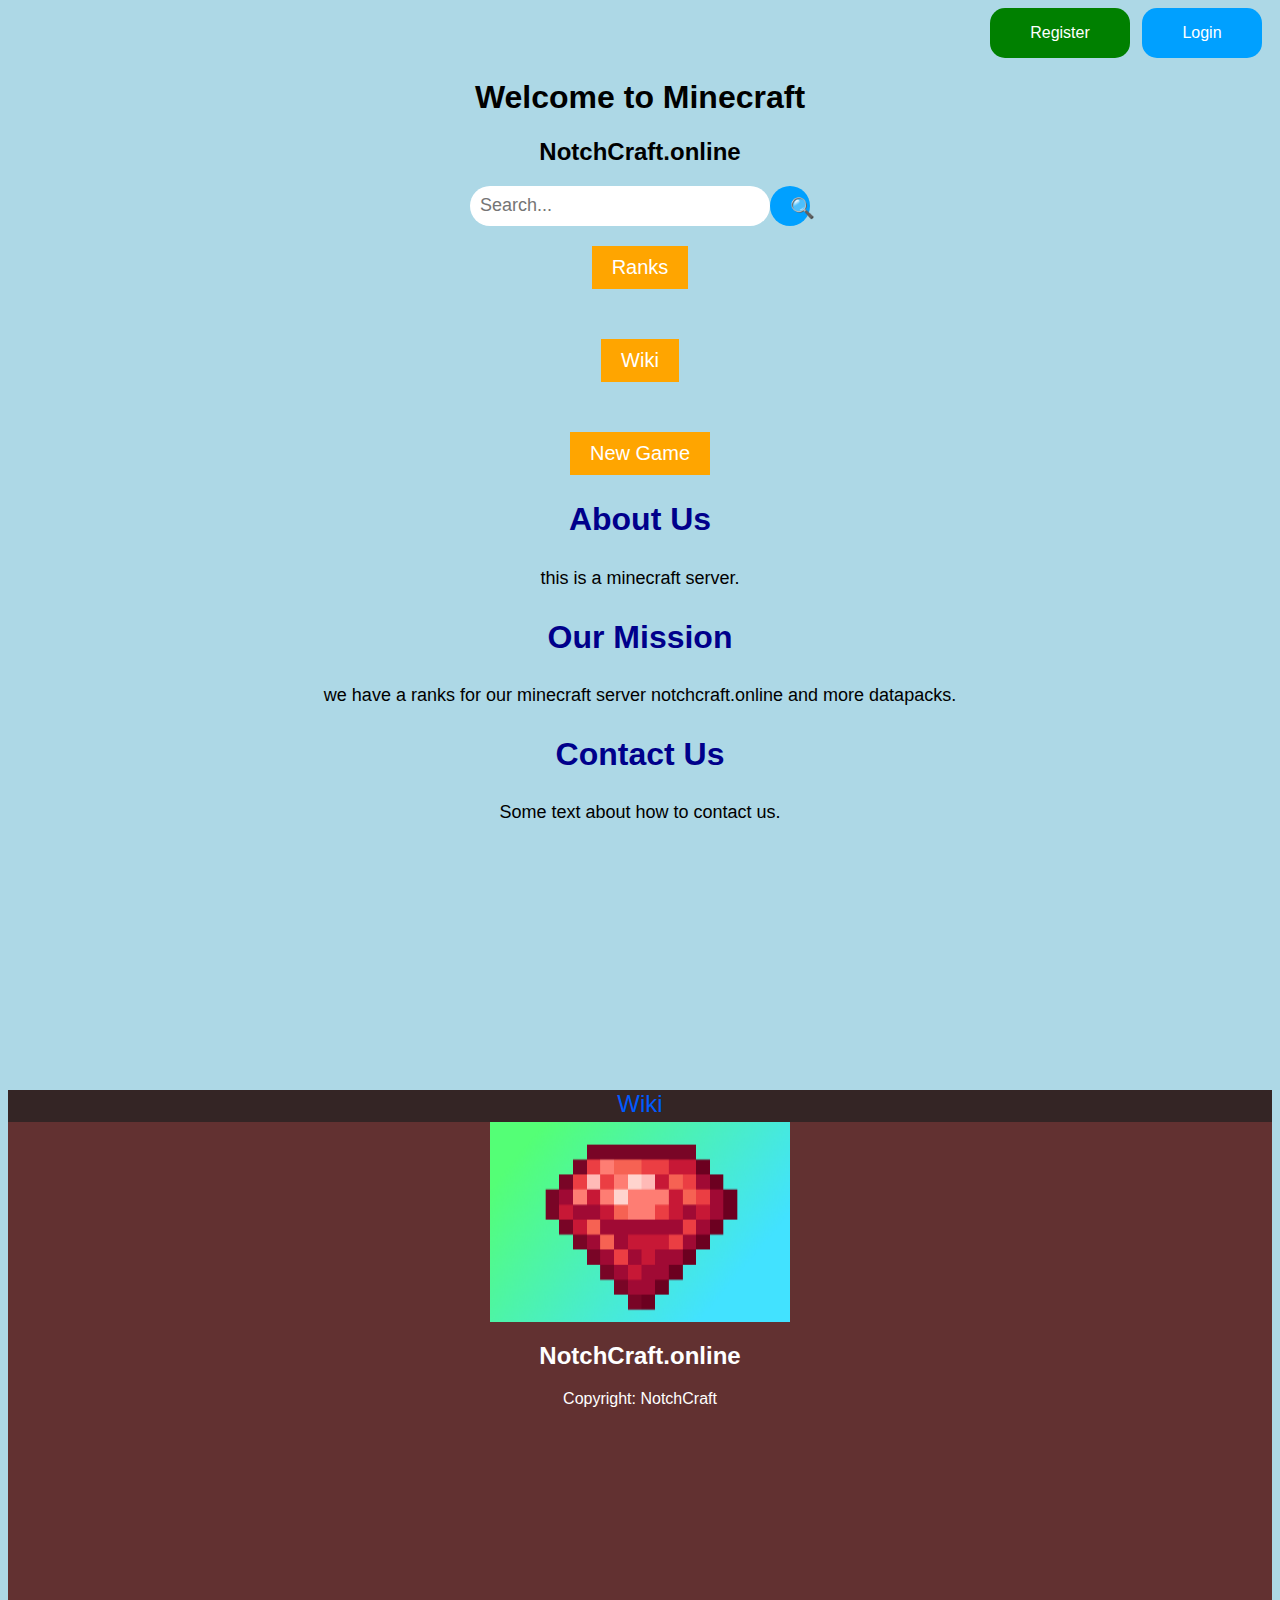
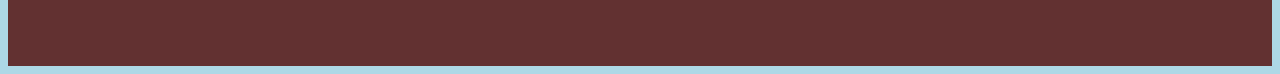
<file: index.html>
<html>
<head>
	<script async src="https://pagead2.googlesyndication.com/pagead/js/adsbygoogle.js?client=ca-pub-5898792457579415"
     crossorigin="anonymous"></script>
  <!-- Link your style.css file hre -->
  <link rel="stylesheet" type="text/css" href="style.css" />
  <style type="text/css">
.auto-style1 {
	text-align: center;
}
</style>
<title>NotchCraft</title>
<link rel="shortcut icon" type="image/png" href="icon.png">
</head>
<body>
  <style>
    /* Use flexbox to align the button to the right */
    .header {
      display: flex;
      align-items: center;
      justify-content: flex-end;
      height: 50px;
      padding: 10px;
    }
    
    /* Style the button with a blue background and white text */
    .register-button {
      width: 140px;
      height: 50px;
      border: none;
      border-radius: 15px;
      background-color: green;
      color: white;
      font-size: 16px;
    }
    
    /* Add a scale effect on hover */
    .register-button:hover {
      transform: scale(1.1);
    }
    
    /* Remove the outline on focus */
    .register-button:focus {
      outline: none;
    }
    .login-button {
      width: 120px;
      height: 50px;
      border: none;
      border-radius: 15px;
      background-color: #00a0ff;
      color: white;
      font-size: 16px;
    }
    
    /* Add a scale effect on hover */
    .login-button:hover {
      transform: scale(1.1);
    }
    
    /* Remove the outline on focus */
    .login-button:focus {
      outline: none;
    }
    </style>
    
    <!-- Create a header element to contain the button -->
    <div class="header">
    <!-- Create a button element with a register text -->
    <button class="register-button" type="button" onclick="location.href='login.html'">Register</button>
    <p>&nbsp;</p>
    <p>&nbsp;</p>
    <p>&nbsp;</p>
    <button class="login-button" type="button" onclick="location.href='login.html'">Login</button>
    </div>
  
  <!-- Add a div element with the class "container" to center the text inside it -->
  <div class="container">
    <h1>Welcome to Minecraft</h1>
    <h2>NotchCraft.online</h2>
    <style>
      * {
        box-sizing: border-box;
      }
      
      .search-container {
        display: flex;
        align-items: center;
        justify-content: center;
        margin: 20px;
      }
      
      .search-input {
        width: 300px;
        height: 40px;
        border: none;
        border-radius: 20px;
        padding: 10px;
        font-size: 18px;
        outline: none;
      }
      
      .search-button {
        width: 40px;
        height: 40px;
        border: none;
        border-radius: 50%;
        background-color: #00a0ff;
        color: white;
        font-size: 20px;
        cursor: pointer;
      }
      
      .search-button:hover {
        transform: scale(1.1);
      }
      
      .search-button:focus {
        outline: none;
        
      }
      .auto-style10 {
	text-align: center;
	font-family: Verdana, Geneva, Tahoma, sans-serif;
	background-color: #623131;
}
.auto-style11 {
	color: #005AFF;
	font-size: x-large;
	margin-bottom: 0px;
	background-color: #342525;
}
.auto-style12 {
	color: #FFFFFF;
	background-color: #623131;
}
.auto-style13 {
	color: #FFFFFF;
}
      </style>

      
      
      
      <div class="search-container">
      <input type="text" class="search-input" placeholder="Search...">
      <button class="search-button">🔍</button>
      </div>
      
    <button type="button" onclick="location.href='ranks.html'">Ranks</button>
	    <p>&nbsp;</p>
	<button type="button" onclick="location.href='datapacks.html'">Wiki</button>
	  <p>&nbsp;</p>
	<button type="button" onclick="location.href='game.html'">New Game</button>
    <!-- Add your HTML elements here -->
  </div>

  <!-- Add a div element with the class "info" to create an info page -->
  <div class="info">
    <h2 class="auto-style1">About Us</h2>
      <p class="auto-style1">this is a minecraft server.</p>
    <h2 class="auto-style1">Our Mission</h2>
    <p class="auto-style1">we have a ranks for our minecraft server notchcraft.online and more datapacks.</p>
    <h2 class="auto-style1">Contact Us</h2>
    <p class="auto-style1">Some text about how to contact us.</p>
  </div>



  <!-- Add an img element to insert an image -->
  <!-- Use the src attribute to specify the URL of the image -->
  <!-- Use the alt attribute to provide a descriptive text for the image -->
  <!-- Use the width and height attributes to specify the size of the image -->
  
  <p>&nbsp;</p>
  <p>&nbsp;</p>
  <p>&nbsp;</p>
  <p>&nbsp;</p>
  <p>&nbsp;</p>
  <p>&nbsp;</p>
  <p>&nbsp;</p>
  <div class="auto-style10" style="height: 576px">
    <p class="auto-style11" style="height: 32px">Wiki</p>
<img src="logo.png" alt="Minecraft logo" width="300" height="200" class="auto-style9">
<h2 class="auto-style12">NotchCraft.online</h2>
	<p class="auto-style13">Copyright: NotchCraft</p>
	<p class="auto-style13">&nbsp;</p>
	<p class="auto-style13">&nbsp;</p>
  </div>

  
  
</body>
</html>
</file>
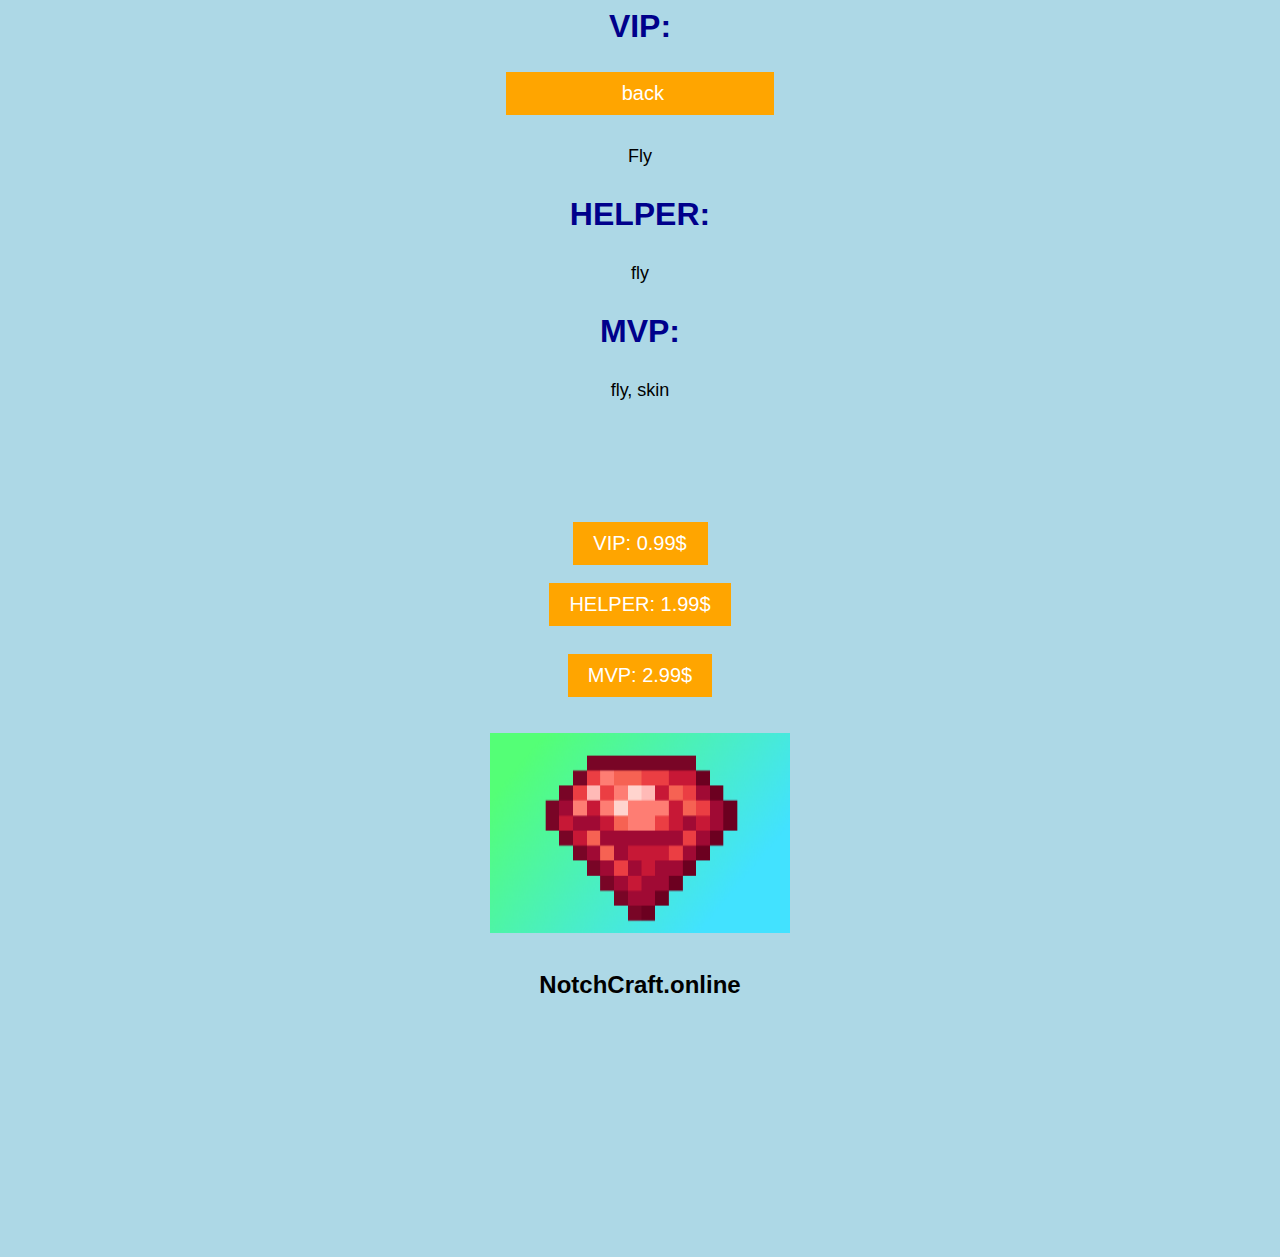
<file: aa.html>
<html>
<head>
  <!-- Link your style.css file here -->
  <link rel="stylesheet" type="text/css" href="style.css" />
  <style type="text/css">
.auto-style1 {
	text-align: center;
}
<title>NotchCraft Ranks</title>
<link rel="shortcut icon" type="image/png" href="icon.png">
</style>
</head>
<body>
  <!-- Add a div element with the class "container" to center the text inside it -->


  <!-- Add a div element with the class "info" to create an info page -->
  <div class="info">
    <h2 class="auto-style1">VIP:</h2>
      <p class="auto-style1">
      <button type="button" onclick="location.href='https://notchcraft.online'">
	  <div class="auto-style1" style="width: 228px">
&nbsp;back</div>
	  </button>
      </p>
	  <p class="auto-style1">Fly</p>
    <h2 class="auto-style1">HELPER: </h2>
    <p class="auto-style1">fly</p>
    <h2 class="auto-style1">MVP:</h2>
    <p class="auto-style1">fly, skin</p>
    <div class="container">
      <p>&nbsp;</p>
      <p>&nbsp;</p>
      <button type="button" onclick="location.href='https://www.paypal.com/paypalme/amer317667'">
	  <div class="auto-style1" style="width: 95px">
		  VIP: 0.99$</div>
		</button>
      <p>
      <button type="button" onclick="location.href='https://www.paypal.com/paypalme/amer317667'">
	  <div class="auto-style1">
		  HELPER: 1.99$</div>
	  </button>
        </p>
      <p>
      <button type="button" onclick="location.href='https://www.paypal.com/paypalme/amer317667'">
	  <div class="auto-style1">
		  MVP: 2.99$</div>
	  </button>
        </p>
		<br>
      <!-- Add your HTML elements here -->
    </div>
  </div>

<div class="container">
<img src="logo.png" alt="Minecraft logo" width="300" height="200"><br>&nbsp;<h2>NotchCraft.online</h2>
  </div>

  <!-- Add an img element to insert an image -->
  <!-- Use the src attribute to specify the URL of the image -->
  <!-- Use the alt attribute to provide a descriptive text for the image -->
  <!-- Use the width and height attributes to specify the size of the image -->
  
  <p>&nbsp;</p>
  <p>&nbsp;</p>
  <p>&nbsp;</p>
  <p>&nbsp;</p>
  <p>&nbsp;</p>
  <p>&nbsp;</p>
  <p>&nbsp;</p>
  
</body>
</html>
</file>
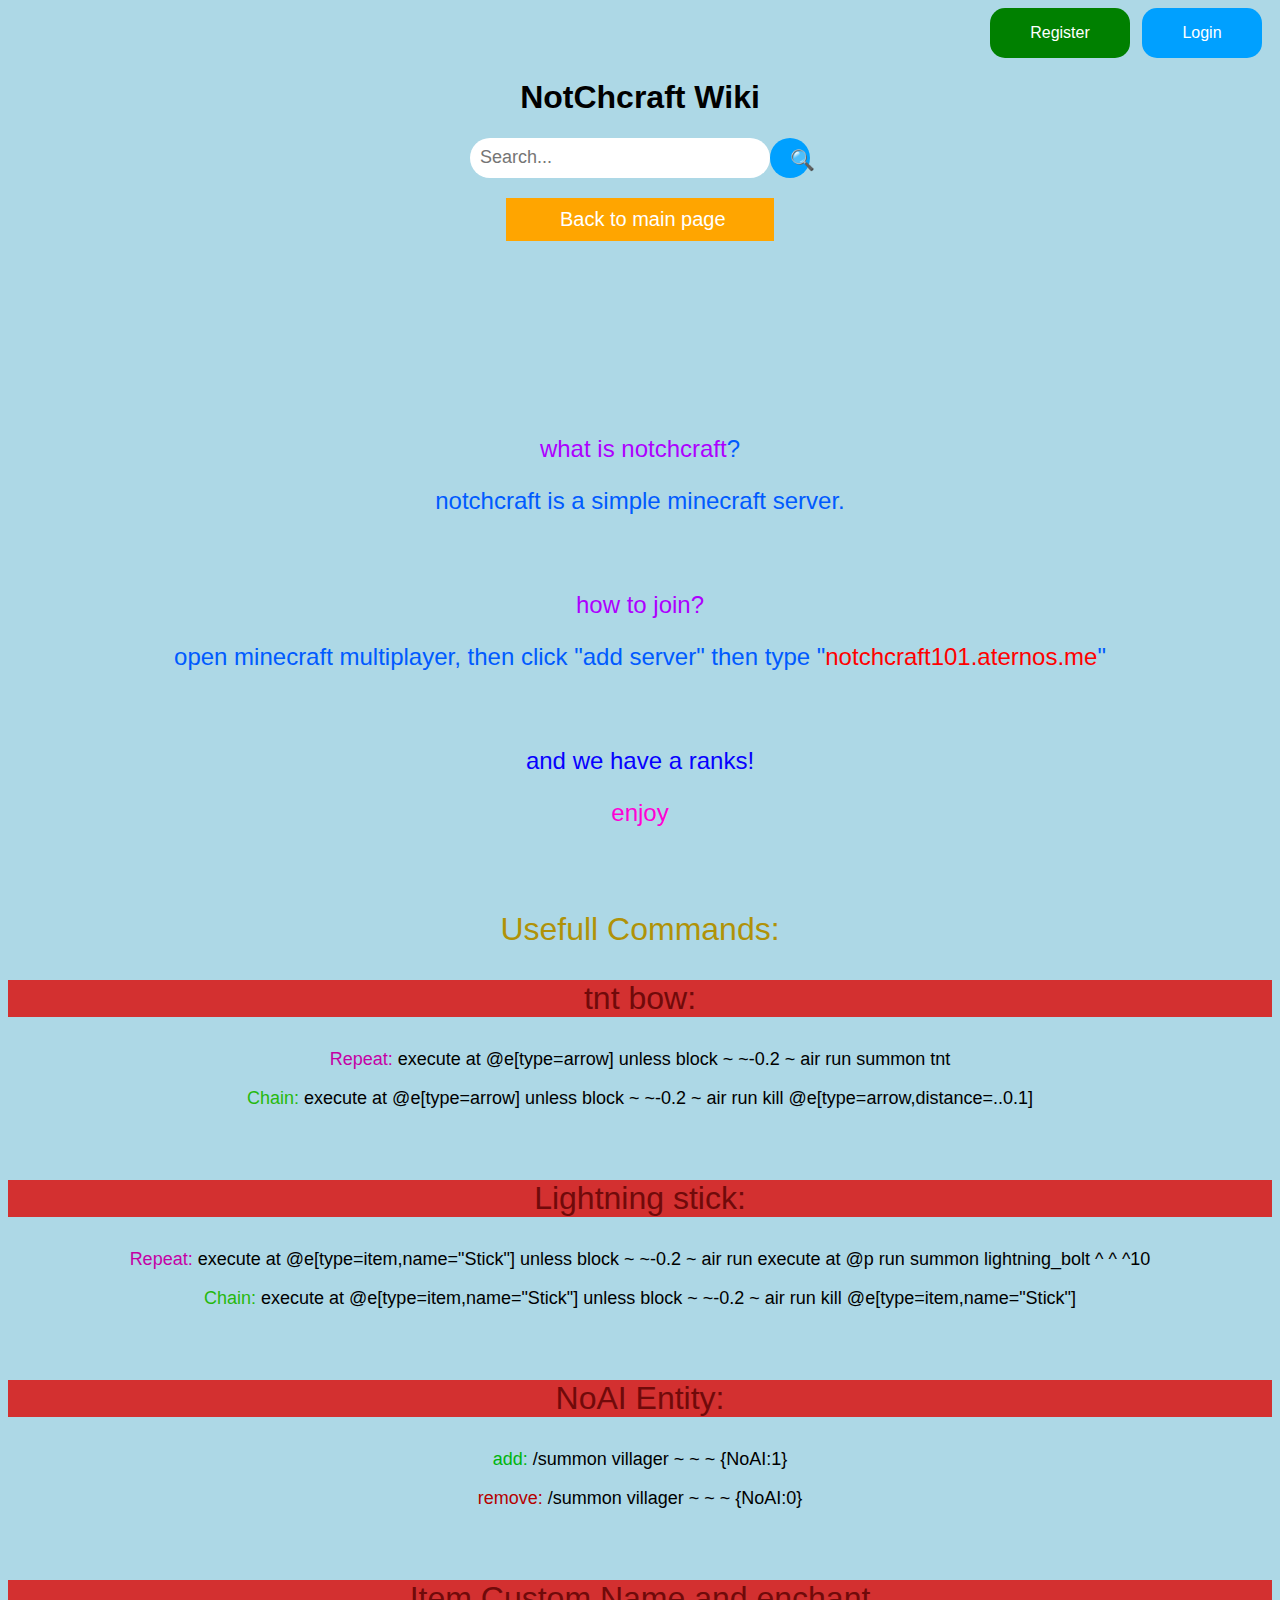
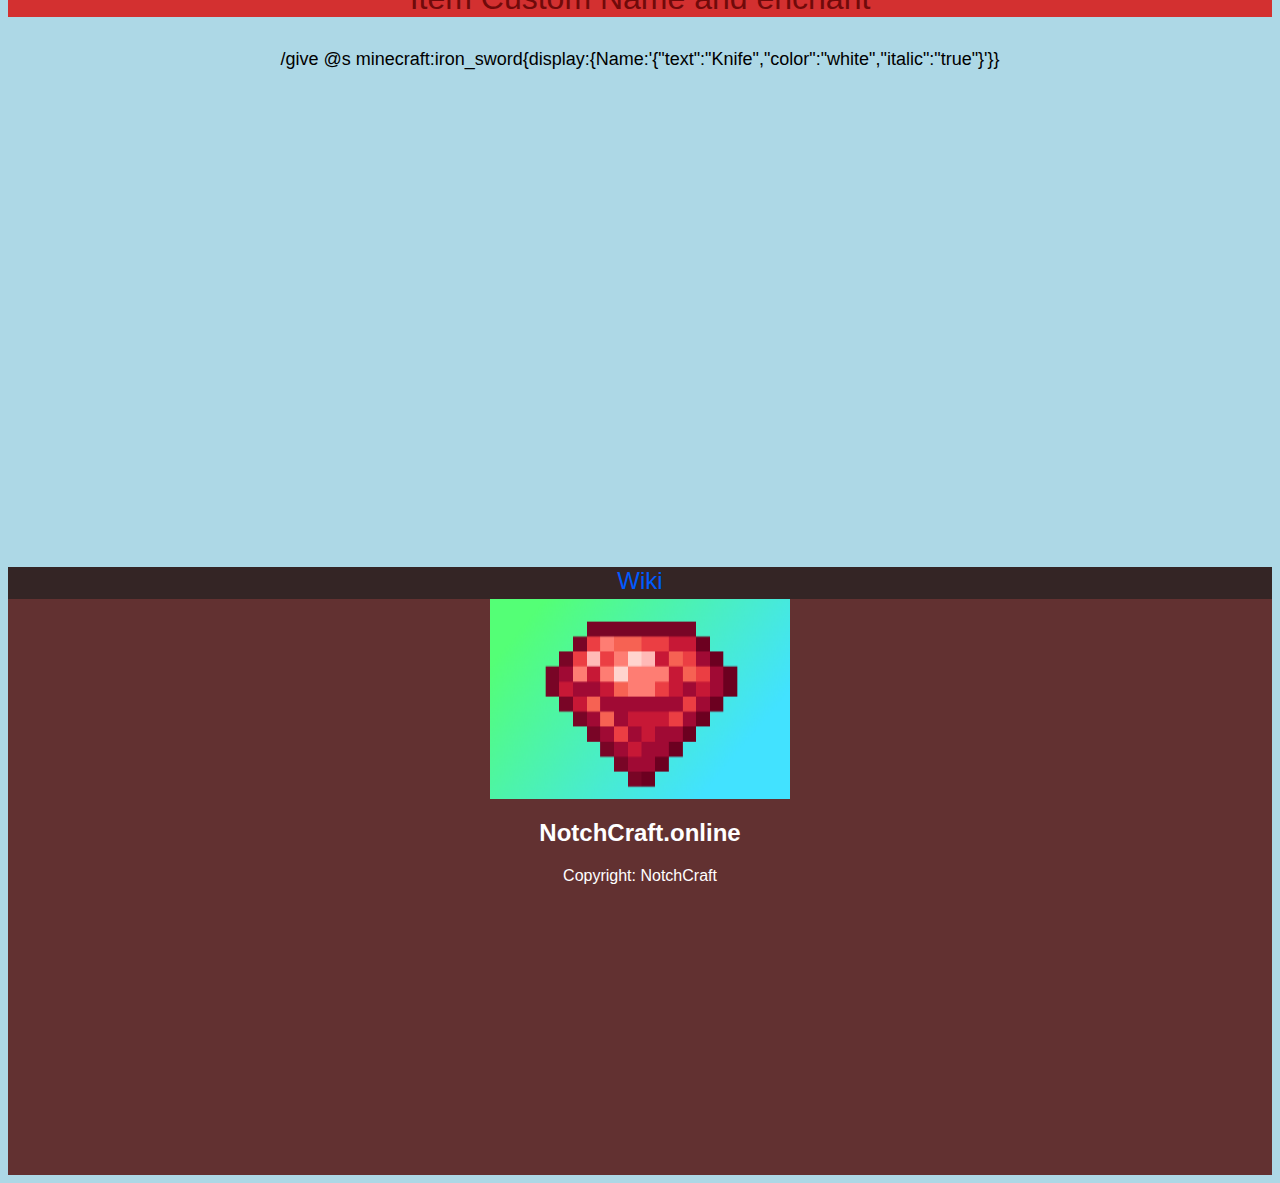
<file: datapacks.html>
<html>
<head>
	<script async src="https://pagead2.googlesyndication.com/pagead/js/adsbygoogle.js?client=ca-pub-5898792457579415"
     crossorigin="anonymous"></script>
  <!-- Link your style.css file hre -->
  <link rel="stylesheet" type="text/css" href="style.css" />
  <style type="text/css">
.auto-style1 {
	text-align: center;
}
</style>
<title>NotchCraft Wiki</title>
<link rel="shortcut icon" type="image/png" href="icon.png">
</head>
<body>
  <style>
    /* Use flexbox to align the button to the right */
    .header {
      display: flex;
      align-items: center;
      justify-content: flex-end;
      height: 50px;
      padding: 10px;
    }
    
    /* Style the button with a blue background and white text */
    .register-button {
      width: 140px;
      height: 50px;
      border: none;
      border-radius: 15px;
      background-color: green;
      color: white;
      font-size: 16px;
    }
    
    /* Add a scale effect on hover */
    .register-button:hover {
      transform: scale(1.1);
    }
    
    /* Remove the outline on focus */
    .register-button:focus {
      outline: none;
    }
    .login-button {
      width: 120px;
      height: 50px;
      border: none;
      border-radius: 15px;
      background-color: #00a0ff;
      color: white;
      font-size: 16px;
    }
    
    /* Add a scale effect on hover */
    .login-button:hover {
      transform: scale(1.1);
    }
    
    /* Remove the outline on focus */
    .login-button:focus {
      outline: none;
    }
    </style>
    
    <!-- Create a header element to contain the button -->
    <div class="header">
    <!-- Create a button element with a register text -->
    <button class="register-button" type="button" onclick="location.href='login.html'">Register</button>
    <p>&nbsp;</p>
    <p>&nbsp;</p>
    <p>&nbsp;</p>
    <button class="login-button" type="button" onclick="location.href='login.html'">Login</button>
    </div>
  
  <!-- Add a div element with the class "container" to center the text inside it -->
  <div class="container">
    <h1>NotChcraft Wiki</h1>
    <style>
      * {
        box-sizing: border-box;
      }
      
      .search-container {
        display: flex;
        align-items: center;
        justify-content: center;
        margin: 20px;
      }
      
      .search-input {
        width: 300px;
        height: 40px;
        border: none;
        border-radius: 20px;
        padding: 10px;
        font-size: 18px;
        outline: none;
      }
      
      .search-button {
        width: 40px;
        height: 40px;
        border: none;
        border-radius: 50%;
        background-color: #00a0ff;
        color: white;
        font-size: 20px;
        cursor: pointer;
      }
      
      .search-button:hover {
        transform: scale(1.1);
      }
      
      .search-button:focus {
        outline: none;
      }
      .auto-style2 {
	color: #005AFF;
	font-size: x-large;
}
.auto-style3 {
	color: #FF0000;
}
.auto-style4 {
	color: #FF00D5;
	font-size: x-large;
}
.auto-style5 {
	color: #0700FF;
	font-size: x-large;
}
.auto-style6 {
	color: #AD00FF;
	font-size: x-large;
}
.auto-style7 {
	color: #AD00FF;
}
.auto-style9 {
	background-color: #623131;
}
.auto-style10 {
	text-align: center;
	font-family: Verdana, Geneva, Tahoma, sans-serif;
	background-color: #623131;
}
.auto-style11 {
	color: #005AFF;
	font-size: x-large;
	margin-bottom: 0px;
	background-color: #342525;
}
.auto-style12 {
	color: #FFFFFF;
	background-color: #623131;
}
.auto-style13 {
	color: #FFFFFF;
}
.auto-style14 {
	color: #B09208;
	font-size: xx-large;
}
.auto-style16 {
	color: #26B90D;
	font-size: large;
}
.auto-style17 {
	color: #C500A4;
}
.auto-style18 {
	color: #000000;
}
.auto-style20 {
	color: #000000;
	font-size: large;
}
.auto-style21 {
	color: #B50000;
}
.auto-style22 {
	color: #00B50D;
}
.auto-style24 {
	color: #700A0A;
	font-size: xx-large;
	background-color: #D33030;
}
.auto-style25 {
	font-size: large;
}
      </style>

      
      
      
      <div class="search-container">
      <input type="text" class="search-input" placeholder="Search...">
      <button class="search-button">🔍</button>
      </div>
      
	    <p>
      <button type="button" onclick="location.href='https://notchcraft.online'">
	  <div class="auto-style1" style="width: 228px">
		  &nbsp;Back to main page</div>
	  </button>
      </p>
	  <p>&nbsp;</p>
	  <p>&nbsp;</p>
	  <p>&nbsp;</p>
	  <p>&nbsp;</p>
	  <p>&nbsp;</p>
	  <p class="auto-style2"><span class="auto-style7">what is notchcraft</span>?</p>
	  <p class="auto-style2">notchcraft is a simple minecraft server.</p>
	  <p class="auto-style2">&nbsp;</p>
	  <p class="auto-style6">how to join?</p>
	  <p class="auto-style2">open minecraft multiplayer, then click "add server" 
	  then type "<span class="auto-style3">notchcraft101.aternos.me</span>"</p>
	  <p class="auto-style2">&nbsp;</p>
	  <p class="auto-style5">and we have a ranks!</p>
	  <p class="auto-style4">enjoy</p>
	  <p class="auto-style4">&nbsp;</p>
	  <p class="auto-style14">Usefull Commands:</p>
	  <p class="auto-style24">tnt bow:</p>
	  <p class="auto-style16"><span class="auto-style17">Repeat:</span>
	  <span class="auto-style18">execute at @e[type=arrow] unless block ~ ~-0.2 
	  ~ air run summon tnt</span></p>
	  <p class="auto-style16">Chain: <span class="auto-style18">execute at 
	  @e[type=arrow] unless block ~ ~-0.2 ~ air run kill 
	  @e[type=arrow,distance=..0.1]</span></p>
	  <p class="auto-style16">&nbsp;</p>
	  <p class="auto-style24">Lightning stick:</p>
	  <p class="auto-style16"><span class="auto-style17">Repeat:</span>
	  <span class="auto-style18">execute at @e[type=item,name="Stick"] unless 
	  block ~ ~-0.2 ~ air run execute at @p run summon lightning_bolt ^ ^ ^10</span></p>
	  <p class="auto-style16">Chain: <span class="auto-style18">execute at 
	  @e[type=item,name="Stick"] unless block ~ ~-0.2 ~ air run kill 
	  @e[type=item,name="Stick"]</span></p>
	  <p class="auto-style16">&nbsp;</p>
	  <p class="auto-style24">NoAI Entity:</p>
	  <p class="auto-style20"><span class="auto-style22">add:</span> /summon 
	  villager ~ ~ ~ {NoAI:1}</p>
	  <p class="auto-style20"><span class="auto-style21">remove:</span> /summon 
	  villager ~ ~ ~ {NoAI:0}</p>
	  <p class="auto-style16">&nbsp;</p>
	  <p class="auto-style24">Item Custom Name and enchant</p>
	  <span class="auto-style25">/give @s 
	  minecraft:iron_sword{display:{Name:'{"text":"Knife","color":"white","italic":"true"}'}}</span><br class="auto-style25">
	  <br class="auto-style25">
	  <p class="auto-style20">&nbsp;</p>
	  <p class="auto-style16">&nbsp;</p>
	  <p class="auto-style16">&nbsp;</p>
	  <p class="auto-style16">&nbsp;</p>
	  <p class="auto-style16">&nbsp;</p>
	  <p class="auto-style16">&nbsp;</p>
	  <p class="auto-style16">&nbsp;</p>
	  <p class="auto-style16">&nbsp;</p>
	  <p class="auto-style16">&nbsp;</p>
	  <p class="auto-style4">&nbsp;</p>
	  <p class="auto-style2">&nbsp;</p>
	  <p class="auto-style11" style="height: 32px">Wiki</p>
  </div>

  <!-- Add a div element with the class "info" to create an info page -->

<div class="auto-style10" style="height: 576px">
<img src="logo.png" alt="Minecraft logo" width="300" height="200" class="auto-style9">
<h2 class="auto-style12">NotchCraft.online</h2>
	<p class="auto-style13">Copyright: NotchCraft</p>
	<p class="auto-style13">&nbsp;</p>
	<p class="auto-style13">&nbsp;</p>
  </div>

  
  
</body>
</html>
</file>
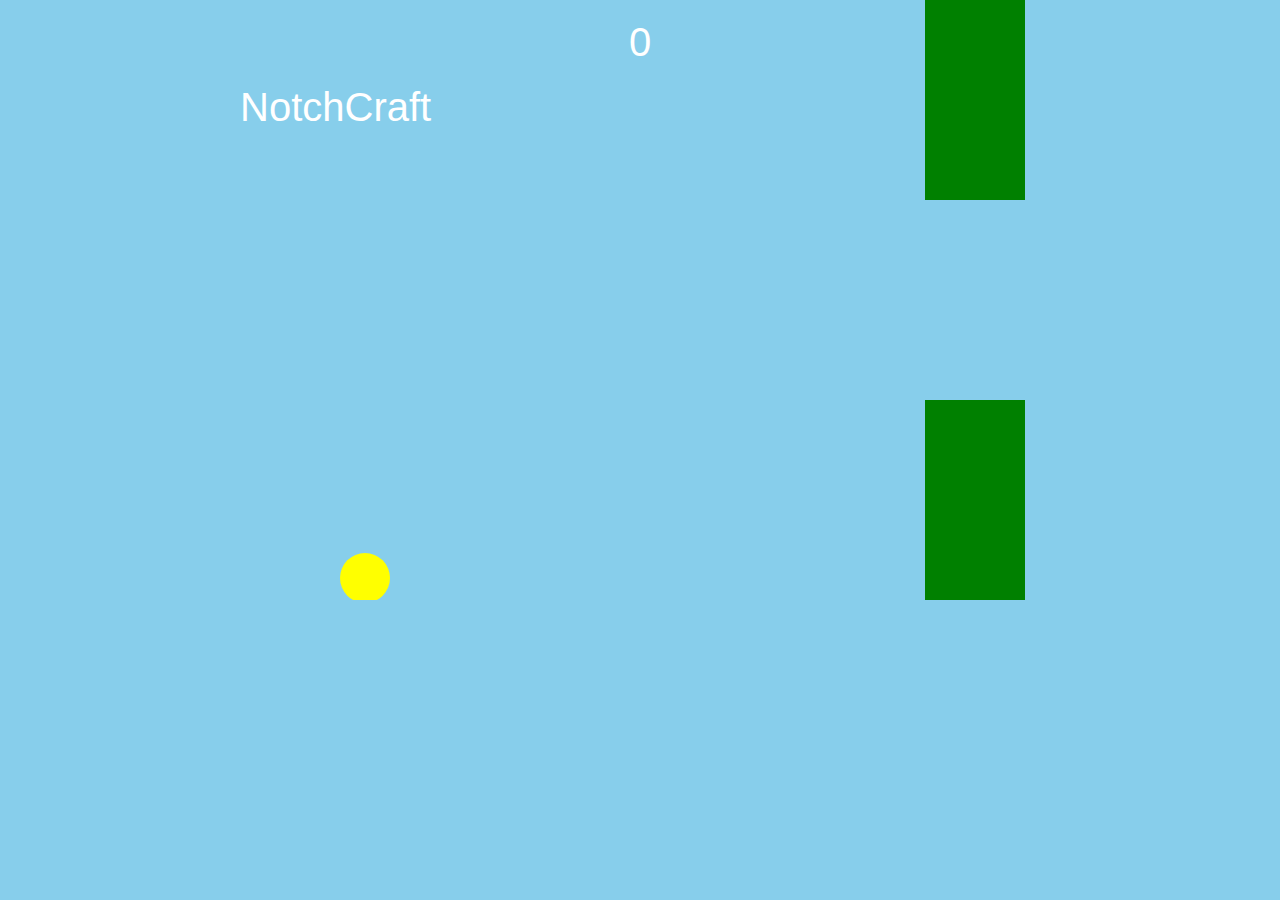
<file: game.html>
<html>
<head>
  <title>NotchCraft Game</title>
<link rel="shortcut icon" type="image/png" href="icon.png">
  <style>
    * {
      margin: 0;
      padding: 0;
      box-sizing: border-box;
    }

    body {
      background: skyblue;
      font-family: Arial;
    }

    .game-container {
      width: 800px;
      height: 600px;
      margin: 0 auto;
      overflow: hidden;
      position: relative;
    }

    .bird {
      width: 50px;
      height: 50px;
      background: yellow;
      border-radius: 50%;
      position: absolute;
      left: 100px;
      top: 300px;
    }

    .pipe {
      width: 100px;
      height: 100%;
      background: green;
      position: absolute;
      right: -100px;
      top: 0;
    }

    .pipe-top {
      height: 200px;
    }

    .pipe-bottom {
      height: 200px;
      bottom: 0;
      top: auto;
    }

    .score {
      color: white;
      font-size: 40px;
      text-align: center;
      margin-top: 20px;
    }
    .notch {
      color: white;
      font-size: 40px;
      text-align: left;
      margin-top: 20px;
      padding: -10px;
    }
  </style>
</head>
<body>
  <div class="game-container">
    <div class="bird"></div>
    <div class="pipe pipe-top"></div>
    <div class="pipe pipe-bottom"></div>
    <div class="score">0</div>
    <div class="notch">NotchCraft</div>
  </div>

  <script>
    // Get the elements
    const bird = document.querySelector(".bird");
    const pipes = document.querySelectorAll(".pipe");
    const score = document.querySelector(".score");

    // Set some variables
    let birdY = bird.offsetTop; // The vertical position of the bird
    let birdVY = 0; // The vertical velocity of the bird
    let gravity = 1; // The gravity force
    let pipeX = pipes[0].offsetLeft; // The horizontal position of the pipes
    let pipeVX = -5; // The horizontal velocity of the pipes
    let gap = 200; // The gap between the pipes
    let scoreValue = 0; // The score value
    let gameover = false; // The gameover flag

    // Add a keydown event listener
    document.addEventListener("keydown", function(e) {
      if (e.code == "Space") { // If the space key is pressed
        birdVY = -10; // Give the bird a boost
      }
    });

    // Define the game loop function
    function gameLoop() {
      
      if (!gameover) { // If the game is not over

        // Update the bird's position and velocity
        birdY += birdVY; // Apply the velocity to the position
        birdVY += gravity; // Apply the gravity to the velocity

        // Update the pipes' position
        pipeX += pipeVX; // Apply the velocity to the position

        // Check if the pipes are out of the screen
        if (pipeX < -100) { 
          pipeX = 800; // Move them to the right edge
          scoreValue++; // Increase the score value

          // Randomize the gap position
          let pipeY = Math.floor(Math.random() * 400) - 100;

          // Apply the gap position to the pipes
          pipes[0].style.height = pipeY + "px";
          pipes[1].style.height = (600 - pipeY - gap) + "px";
        }

        // Apply the positions to the elements
        bird.style.top = birdY + "px";
        pipes.forEach(pipe => {
          pipe.style.left = pipeX + "px";
        });

        // Display the score
        score.textContent = scoreValue;

        // Check for collisions
        if (birdY < 0 || birdY > 550 || 
            (pipeX == 100 && (birdY < pipes[0].offsetHeight || 
                              birdY > pipes[0].offsetHeight + gap))) {
          gameover = true; // Set the gameover flag to true
          alert("Game Over! restart the page"); // Show an alert message
        }
        
        requestAnimationFrame(gameLoop); // Call the next frame

      }
      
    }

    gameLoop(); // Start the game loop

  </script>
</body>
</html>
</file>
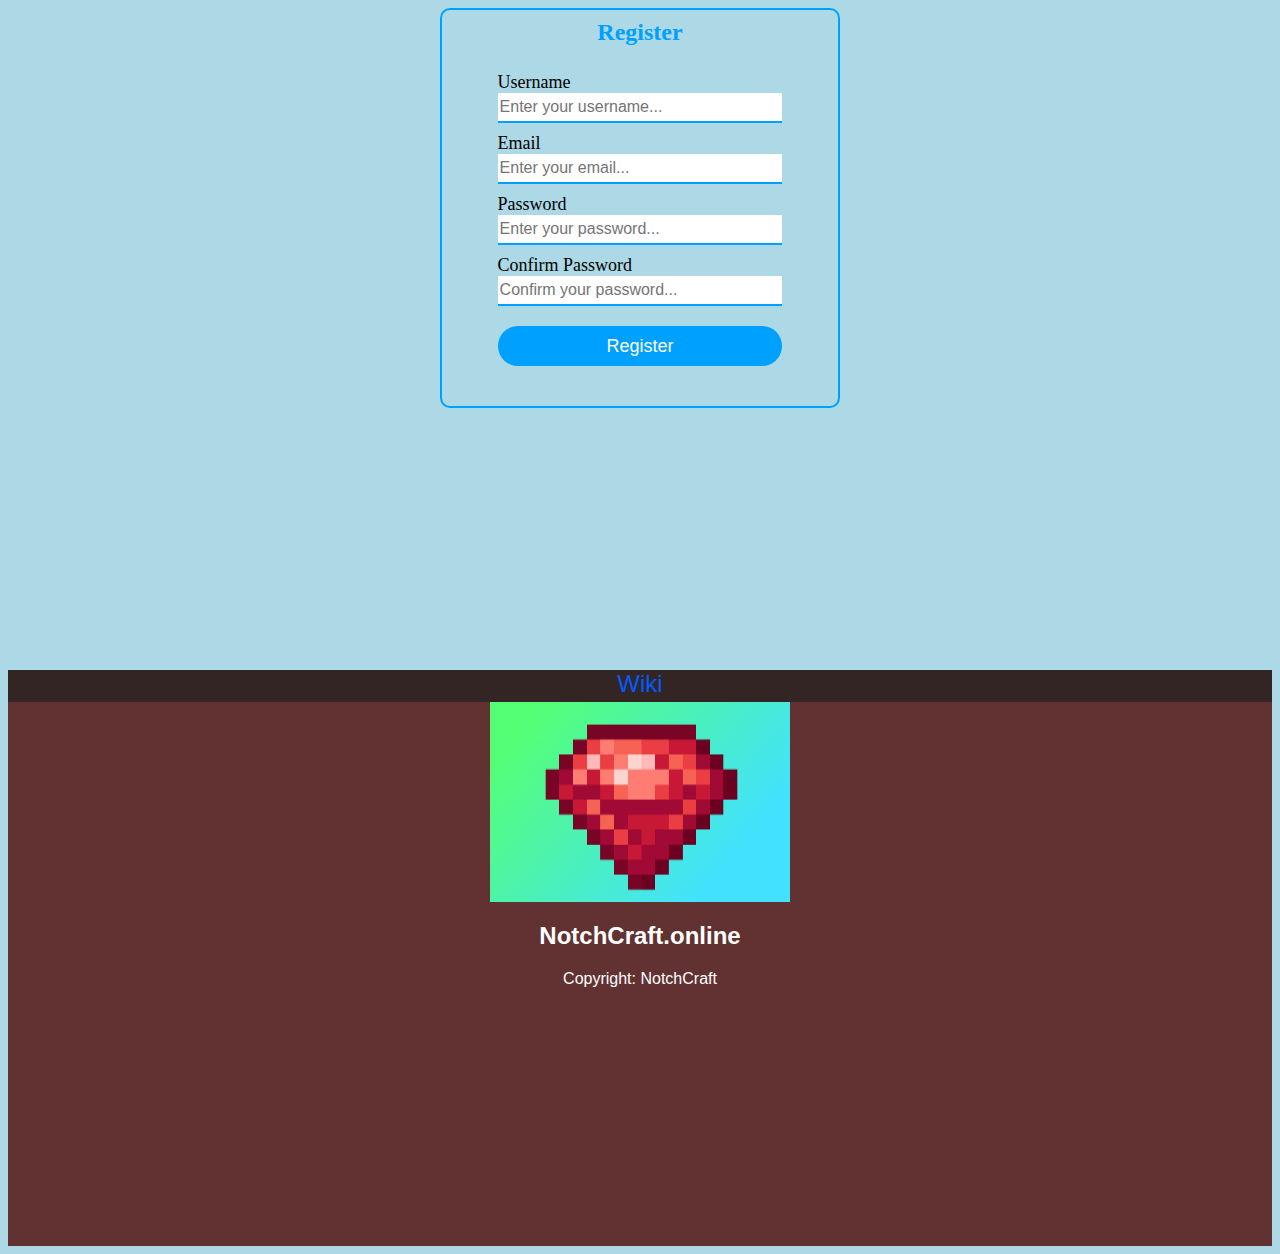
<file: login.html>
<html>
<head>
  <!-- Link your style.css file here -->
  <link rel="stylesheet" type="text/css" href="style.css" />
  <style type="text/css">
.auto-style1 {
	text-align: center;
}
</style>
<title>NotchCraft Ranks</title>
<link rel="shortcut icon" type="image/png" href="icon.png">
</head>
<body>
  <style>
    
* {
  box-sizing: border-box;
}

.login-container {
  display: flex;
  flex-direction: column;
  align-items: center;
  justify-content: center;
  width: 400px;
  height: 300px;
  margin: auto;
  border: 2px solid #00a0ff;
  border-radius: 10px;
  padding: 20px;
}

.login-title {
  font-size: 24px;
  font-weight: bold;
  color: #00a0ff;
}

.login-form {
  display: flex;
  flex-direction: column;
  width: 80%;
}

.login-label {
  font-size: 18px;
  margin-top: 10px;
}

.login-input {
  width: 100%;
  height: 30px;
  border: none;
  border-bottom: 2px solid #00a0ff;
  font-size: 16px;
}

.login-button {
  width: 100%;
  height: 40px;
  border: none;
  border-radius: 20px;
  background-color: #00a0ff;
  color: white;
  font-size: 18px;
  margin-top: 20px;
}

.login-button:hover {
  transform: scale(1.1);
}

.login-button:focus {
  outline: none;
}

.login-error {
  color: red;
}
</style>

<style>
  * {
    box-sizing: border-box;
  }
  
  .login-container {
    display: flex;
    flex-direction: column;
    align-items: center;
    justify-content: center;
    width: 400px;
    height: 300px;
    margin: auto;
    border: 2px solid #00a0ff;
    border-radius: 10px;
    padding: 20px;
  }
  
  .login-title {
    font-size: 24px;
    font-weight: bold;
    color: #00a0ff;
  }
  
  .login-form {
    display: flex;
    flex-direction: column;
    width: 80%;
  }
  
  .login-label {
    font-size: 18px;
    margin-top: 10px;
  }
  
  .login-input {
    width: 100%;
    height: 30px;
    border: none;
    border-bottom: 2px solid #00a0ff;
    font-size: 16px;
  }
  
  .login-button {
    width: 100%;
    height: 40px;
    border: none;
    border-radius: 20px;
    background-color: #00a0ff;
    color: white;
    font-size: 18px;
    margin-top: 20px;
  }
  
  .login-button:hover {
    transform: scale(1.1);
  }
  
  .login-button:focus {
    outline: none;
  }
  
  .login-error {
    color: red;
  }
  </style>
  
  <style>
    * {
      box-sizing: border-box;
    }
    
    .register-container {
      display: flex;
      flex-direction: column;
      align-items: center;
      justify-content: center;
      width: 400px;
      height: 400px;
      margin: auto;
      border: 2px solid #00a0ff;
      border-radius: 10px;
      padding: 20px;
    }
    
    .register-title {
      font-size: 24px;
      font-weight: bold;
      color: #00a0ff;
    }
    
    .register-form {
      display: flex;
      flex-direction: column;
      width: 80%;
    }
    
    .register-label {
      font-size: 18px;
      margin-top: 10px;
    }
    
    .register-input {
      width: 100%;
      height: 30px;
      border: none;
      border-bottom: 2px solid #00a0ff;
      font-size: 16px;
    }
    
    .register-button {
      width: 100%;
      height: 40px;
      border: none;
      border-radius: 20px;
      background-color: #00a0ff;
      color: white;
      font-size: 18px;
      margin-top: 20px;
    }
    
    .register-button:hover {
      transform: scale(1.1);
    }
    
    .register-button:focus {
      outline: none;
    }
    
    .register-error {
      color: red;
    }
    </style>
    
    <style>
      * {
        box-sizing: border-box;
      }
      
      .register-container {
        display: flex;
        flex-direction: column;
        align-items: center;
        justify-content: center;
        width: 400px;
        height: 400px;
        margin: auto;
        border: 2px solid #00a0ff;
        border-radius: 10px;
        padding: 20px;
      }
      
      .register-title {
        font-size: 24px;
        font-weight: bold;
        color: #00a0ff;
      }
      
      .register-form {
        display: flex;
        flex-direction: column;
        width: 80%;
      }
      
      .register-label {
        font-size: 18px;
        margin-top: 10px;
      }
      
      .register-input {
        width: 100%;
        height: 30px;
        border: none;
        border-bottom: 2px solid #00a0ff;
        font-size: 16px;
      }
      
      .register-button {
        width: 100%;
        height: 40px;
        border: none;
        border-radius: 20px;
        background-color: #00a0ff;
        color: white;
        font-size: 18px;
        margin-top: 20px;
      }
      
      .register-button:hover {
        transform: scale(1.1);
      }
      
      .register-button:focus {
        outline: none;
      }
      
      .register-error {
        color: red;
      }
      </style>
      
      <style>
        * {
          box-sizing: border-box;
        }
        
        .register-container {
          display: flex;
          flex-direction: column;
          align-items: center;
          justify-content: center;
          width: 400px;
          height: 400px;
          margin: auto;
          border: 2px solid #00a0ff;
          border-radius: 10px;
          padding: 20px;
        }
        
        .register-title {
          font-size: 24px;
          font-weight: bold;
          color: #00a0ff;
        }
        
        .register-form {
          display: flex;
          flex-direction: column;
          width: 80%;
        }
        
        .register-label {
          font-size: 18px;
          margin-top: 10px;
        }
        
        .register-input {
          width: 100%;
          height: 30px;
          border: none;
          border-bottom: 2px solid #00a0ff;
          font-size: 16px;
        }
        
        .register-button {
          width: 100%;
          height: 40px;
          border: none;
          border-radius: 20px;
          background-color: #00a0ff;
          color: white;
          font-size: 18px;
          margin-top: 20px;
        }
        
        .register-button:hover {
          transform: scale(1.1);
        }
        
        .register-button:focus {
          outline: none;
        }
        
        .register-error {
          color: red;
        }
        </style>
        
        <style>
          * {
            box-sizing: border-box;
          }
          
          .register-container {
            display: flex;
            flex-direction: column;
            align-items: center;
            justify-content: center;
            width: 400px;
            height: 400px;
            margin: auto;
            border: 2px solid #00a0ff;
            border-radius: 10px;
            padding: 20px;
          }
          
          .register-title {
            font-size: 24px;
            font-weight: bold;
            color: #00a0ff;
          }
          
          .register-form {
            display: flex;
            flex-direction: column;
            width: 80%;
          }
          
          .register-label {
            font-size: 18px;
            margin-top: 10px;
          }
          
          .register-input {
            width: 100%;
            height: 30px;
            border: none;
            border-bottom: 2px solid #00a0ff;
            font-size: 16px;
          }
          
          .register-button {
            width: 100%;
            height: 40px;
            border: none;
            border-radius: 20px;
            background-color: #00a0ff;
            color: white;
            font-size: 18px;
            margin-top: 20px;
          }
          
          .register-button:hover {
            transform: scale(1.1);
          }
          
          .register-button:focus {
            outline: none;
          }
          
          .register-error {
            color: red;
          }
          
          </style>
          
          <div class="register-container">
          <h1 class="register-title">Register</h1>
          <form class="register-form" action="#" method="post">
          <label class="register-label" for="username">Username</label>
          <input class="register-input" type="text" id="username" name="username" placeholder="Enter your username..." required>
          <label class="register-label" for="email">Email</label>
          <input class="register-input" type="email" id="email" name="email" placeholder="Enter your email..." required>
          <label class="register-label" for="password">Password</label>
          <input class="register-input" type="password" id="password" name="password" placeholder="Enter your password..." required>
          <label class="register-label" for="confirm-password">Confirm Password</label>
          <input class="register-input" type="password" id="confirm-password" name="confirm-password" placeholder="Confirm your password..." required>
          <button class="register-button" type="submit">Register</button>
          <p class="register-error" id="error"></p>
          </form>
          </div>
          
          <script>
          // Get the form element
          var form = document.querySelector(".register-form");
          
          // Add an event listener for the submit event
          form.addEventListener("submit", function(event) {
            
           // Prevent the default form submission
           event.preventDefault();
          
           // Get the username, email, password and confirm password values
           var username = document.getElementById("username").value;
           var email = document.getElementById("email").value;
           var password = document.getElementById("password").value;
           var confirmPassword = document.getElementById("confirm-password").value;
          
           // Get the error element
           var error = document.getElementById("error");
          
           // Check if the username, email, password and confirm password are not empty
           if (username && email && password && confirmPassword) {
          
             // Check if the password and confirm password match
             if (password === confirmPassword) {
          
               // Create a JSON object with the registration data
               var data = {
                 username,
                 email,
                 password
               };
          
               // Convert the JSON object to a string
               var dataString = JSON.stringify(data);
          
               // Create a new JSON file using the File API
               // Note: this will only work in browsers that support the File API
               // For other browsers, you may need to use a server-side script or a third-party library
               var file = new File([dataString], "aa.json", {type: "application/json"});
               
               // Create a URL for the file using the URL API
               // Note: this will only work in browsers that support the URL API
               // For other browsers, you may need to use a server-side script or a third-party library
               var url = URL.createObjectURL(file);
          
               // Download the file using the download attribute of an anchor element
               // Note: this will only work in browsers that support the download attribute
               // For other browsers, you may need to use a server-side script or a third-party library
               var link = document.createElement("a");
               link.href = url;
               //link.download = "aa.json";
               link.click();
          
               // Revoke the URL to free up memory
               URL.revokeObjectURL(url);
          
               // Registration successful, redirect to another page or show a message
               window.location.href = "https://notchcraft.online/succ.html";
          
             } else {
          
               // Show an error message if the password and confirm password do not match
               error.textContent = "The passwords do not match. Please try again.";
             }
          
           } else {
          
             // Show an error message if the username, email, password or confirm password is empty
             error.textContent = "Please enter your username, email, password and confirm password.";
           }
          
          });
          </script>
          
        
  
  
  
  <!-- Add an img element to insert an image -->
  <!-- Use the src attribute to specify the URL of the image -->
  <!-- Use the alt attribute to provide a descriptive text for the image -->
  <!-- Use the width and height attributes to specify the size of the image -->
  
  <p>&nbsp;</p>
  <p>&nbsp;</p>
  <p>&nbsp;</p>
  <p>&nbsp;</p>
  <p>&nbsp;</p>
  <p>&nbsp;</p>
  <p>&nbsp;</p>


  <style>
    .auto-stylee1 {
	text-align: center;
	font-family: Verdana, Geneva, Tahoma, sans-serif;
	background-color: #623131;
}
.auto-stylee2 {
	color: #005AFF;
	font-size: x-large;
	margin-bottom: 0px;
	background-color: #342525;
}
.auto-stylee3 {
	color: #FFFFFF;
	background-color: #623131;
}
.auto-stylee3 {
	color: #FFFFFF;
}
.auto-stylee0 {
	color: #FF0000;
	font-size: x-large;
}
  </style>
  
  <div class="auto-stylee1" style="height: 576px">
    <p class="auto-stylee2" style="height: 32px">Wiki</p>
    <img src="logo.png" alt="Minecraft logo" width="300" height="200" class="auto-stylee0">
    <h2 class="auto-stylee3">NotchCraft.online</h2>
      <p class="auto-stylee3">Copyright: NotchCraft</p>
      <p class="auto-stylee3">&nbsp;</p>
      <p class="auto-stylee3">&nbsp;</p>
      </div>
  
</body>
</html>
</file>
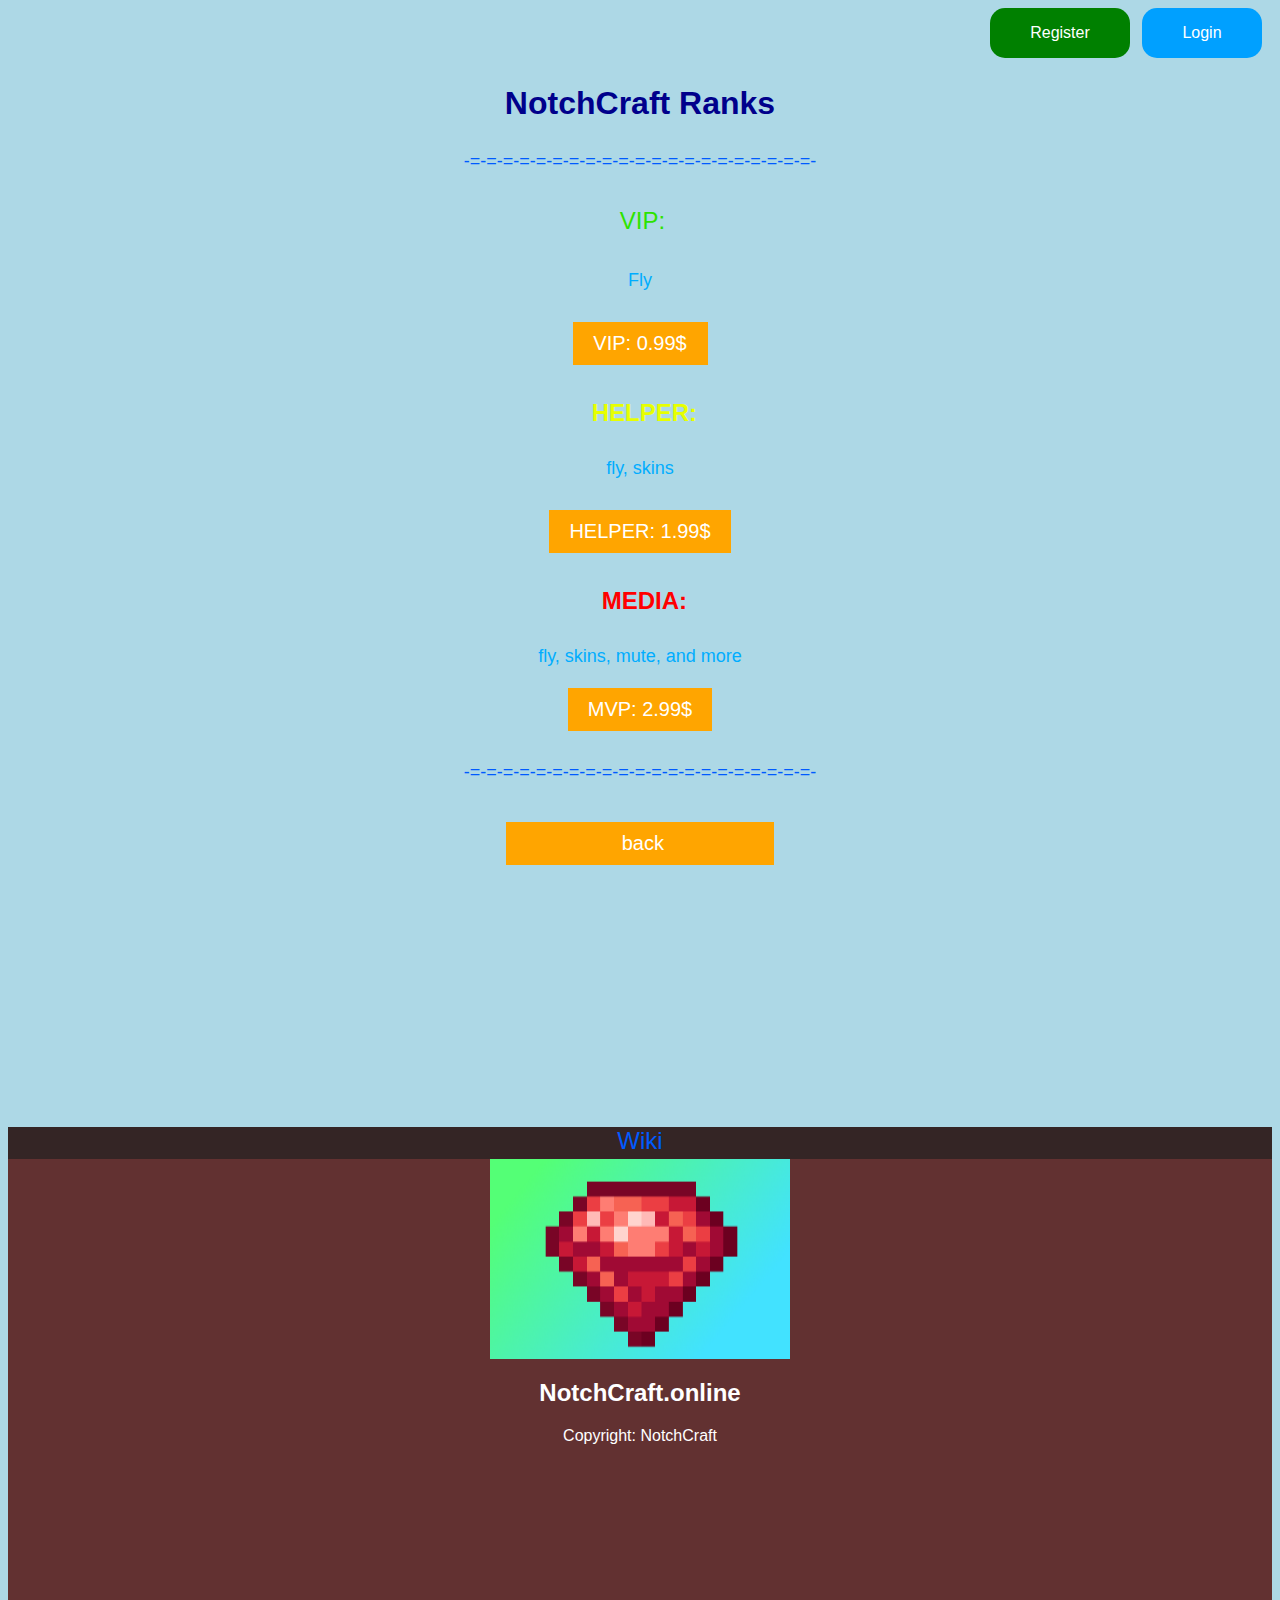
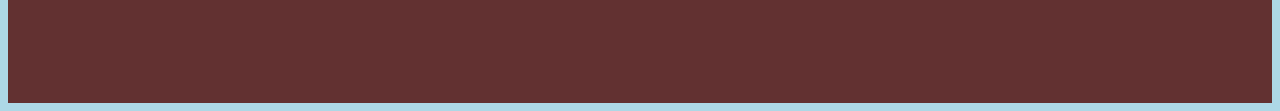
<file: ranks.html>
<html>
<head>
	<script async src="https://pagead2.googlesyndication.com/pagead/js/adsbygoogle.js?client=ca-pub-5898792457579415"
     crossorigin="anonymous"></script>
  <!-- Link your style.css file here -->
  <link rel="stylesheet" type="text/css" href="style.css" />
  <style type="text/css">
.auto-style1 {
	text-align: center;
}
.auto-style2 {
	text-align: center;
	font-size: xx-large;
}
.auto-style5 {
	color: #2DE300;
	font-size: x-large;
}
    * {
      box-sizing: border-box;
    }
    
    * {
    box-sizing: border-box;
  }
  
  * {
  box-sizing: border-box;
}

.auto-style6 {
	color: #2DE300;
}
.auto-style7 {
	color: #E7FF00;
	font-size: x-large;
}
.auto-style8 {
	color: #E7FF00;
}
.auto-style9 {
	color: #FF0000;
	font-size: x-large;
}
.auto-style10 {
	color: #FF0000;
}
.auto-style11 {
	text-align: center;
	color: #00ADFF;
}
.auto-style12 {
	color: #005AFF;
}
.auto-style13 {
	text-align: center;
	color: #005AFF;
}
.auto-style14 {
	text-align: center;
	font-family: Verdana, Geneva, Tahoma, sans-serif;
	background-color: #623131;
}
.auto-style15 {
	color: #005AFF;
	font-size: x-large;
	margin-bottom: 0px;
	background-color: #342525;
}
.auto-style16 {
	color: #FFFFFF;
	background-color: #623131;
}
.auto-style17 {
	color: #FFFFFF;
}
.header {
      display: flex;
      align-items: center;
      justify-content: flex-end;
      height: 50px;
      padding: 10px;
    }
    
    /* Style the button with a blue background and white text */
    .register-button {
      width: 140px;
      height: 50px;
      border: none;
      border-radius: 15px;
      background-color: green;
      color: white;
      font-size: 16px;
    }
    
    /* Add a scale effect on hover */
    .register-button:hover {
      transform: scale(1.1);
    }
    
    /* Remove the outline on focus */
    .register-button:focus {
      outline: none;
    }
    .login-button {
      width: 120px;
      height: 50px;
      border: none;
      border-radius: 15px;
      background-color: #00a0ff;
      color: white;
      font-size: 16px;
    }
    
    /* Add a scale effect on hover */
    .login-button:hover {
      transform: scale(1.1);
    }
    
    /* Remove the outline on focus */
    .login-button:focus {
      outline: none;
    }
    </style>
    
    <!-- Create a header element to contain the button -->
    <div class="header">
    <!-- Create a button element with a register text -->
    <button class="register-button" type="button" onclick="location.href='login.html'">Register</button>
    <p>&nbsp;</p>
    <p>&nbsp;</p>
    <p>&nbsp;</p>
    <button class="login-button" type="button" onclick="location.href='login.html'">Login</button>
    </div>
</style>
<title>NotchCraft Ranks</title>
<link rel="shortcut icon" type="image/png" href="icon.png">
</head>
<body>
  
  <!-- Add a div element with the class "container" to center the text inside it -->


  <!-- Add a div element with the class "info" to create an info page -->
  <div class="info">
    <h2 class="auto-style1">NotchCraft Ranks</h2>
	  <p class="auto-style13">-=-=-=-=-=-=-=-=-=-=-=-=-=-=-=-=-=-=-=-=-=-</p>
	  <p class="auto-style2"><span class="auto-style6">&nbsp;</span><span class="auto-style5">VIP:</span></p>
	  <p class="auto-style11">Fly</p>
	  <p class="auto-style1">
      <button type="button" onclick="location.href='https://www.paypal.com/paypalme/amer317667'">
	  <div class="auto-style1" style="width: 95px">
		  VIP: 0.99$</div>
		</button>
      </p>
    <h2 class="auto-style1"><span class="auto-style8">&nbsp;</span><span class="auto-style7">HELPER:</span></h2>
    <p class="auto-style11">fly, skins</p>
	  <p class="auto-style1">
      <button type="button" onclick="location.href='https://www.paypal.com/paypalme/amer317667'">
	  <div class="auto-style1">
		  HELPER: 1.99$</div>
	  </button>
        </p>
    <h2 class="auto-style1"><span class="auto-style10">&nbsp;</span><span class="auto-style9">MEDIA:</span></h2>
    <p class="auto-style11">fly, skins, mute, and more</p>
    <div class="container">
      <p>
      <button type="button" onclick="location.href='https://www.paypal.com/paypalme/amer317667'">
	  <div class="auto-style1">
		  MVP: 2.99$</div>
	  </button>
        </p>
		<p class="auto-style12">
        -=-=-=-=-=-=-=-=-=-=-=-=-=-=-=-=-=-=-=-=-=-</p>
		<br>
      <!-- Add your HTML elements here -->
    </div>
  </div>

<div class="container">
      <button type="button" onclick="location.href='https://notchcraft.online'">
	  <div class="auto-style1" style="width: 228px">
&nbsp;back</div>
	  </button>
      </p>
  </div>

  <!-- Add an img element to insert an image -->
  <!-- Use the src attribute to specify the URL of the image -->
  <!-- Use the alt attribute to provide a descriptive text for the image -->
  <!-- Use the width and height attributes to specify the size of the image -->
  
  <p>&nbsp;</p>
  <p>&nbsp;</p>
  <p>&nbsp;</p>
  <p>&nbsp;</p>
  <p>&nbsp;</p>
  <p>&nbsp;</p>
  <p>&nbsp;</p>

  <div class="auto-style14" style="height: 576px">
    <p class="auto-style15" style="height: 32px">Wiki</p>
<img src="logo.png" alt="Minecraft logo" width="300" height="200" class="auto-style9">
<h2 class="auto-style16">NotchCraft.online</h2>
	<p class="auto-style17">Copyright: NotchCraft</p>
	<p class="auto-style17">&nbsp;</p>
	<p class="auto-style17">&nbsp;</p>
  </div>
  
</body>
</html>
</file>
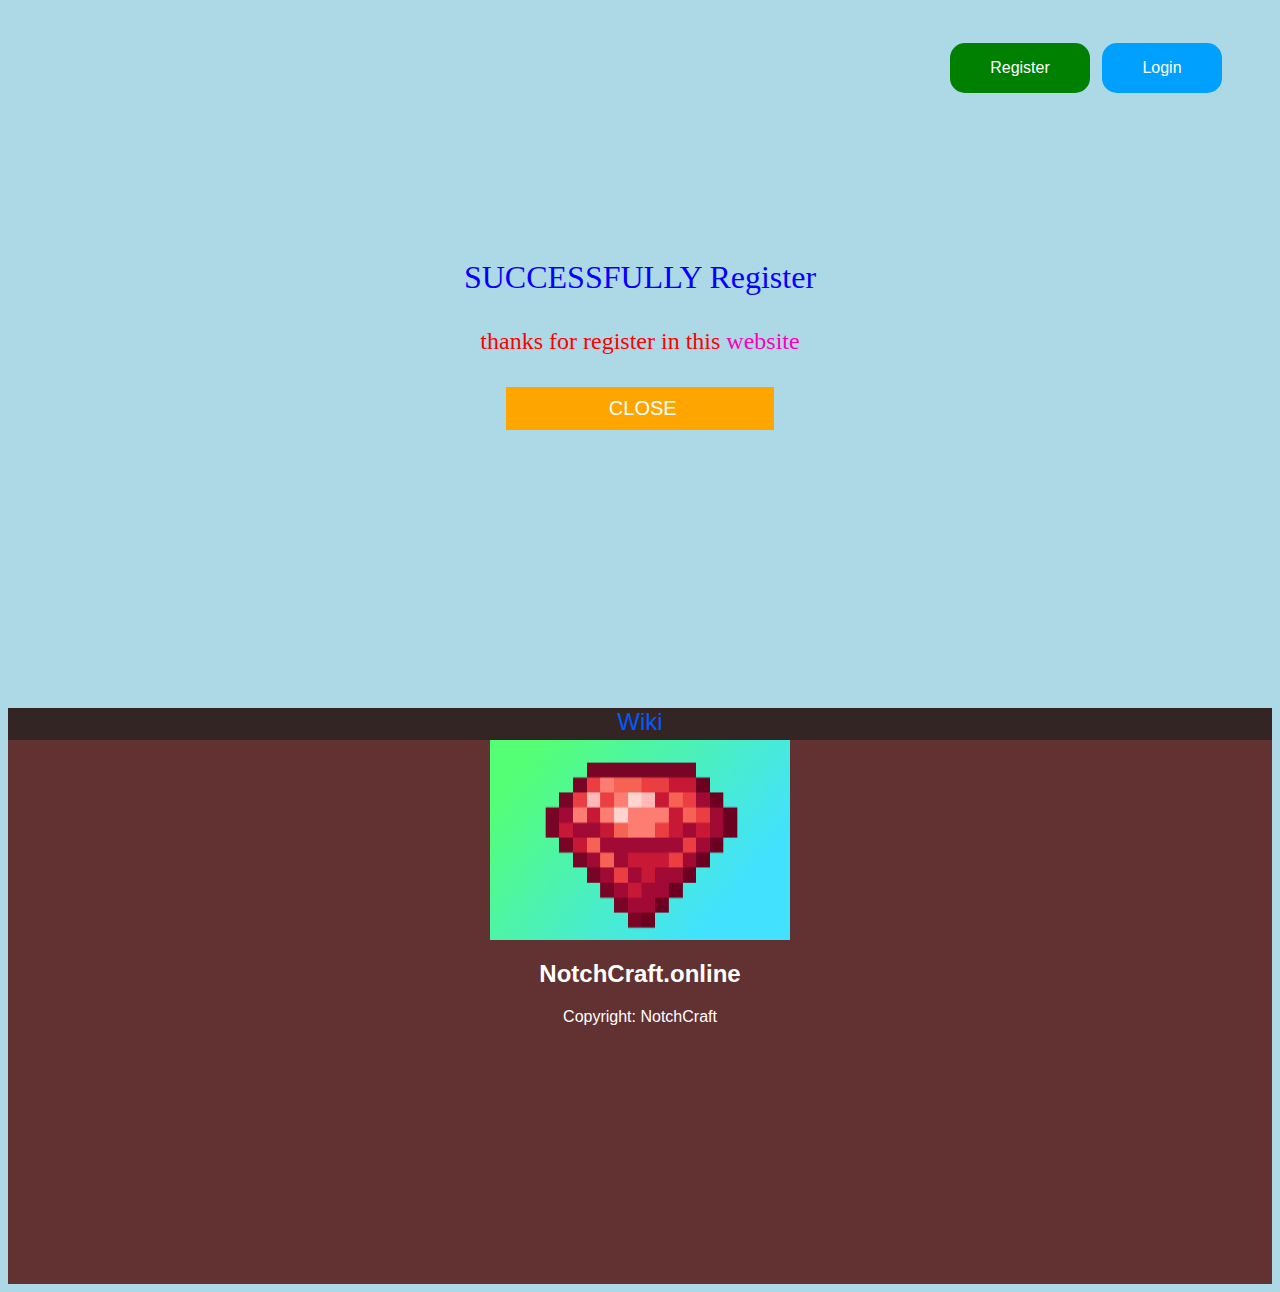
<file: succ.html>
<html>
<head>
  <!-- Link your style.css file here -->
  <link rel="stylesheet" type="text/css" href="style.css" />
  <style type="text/css">
.auto-style1 {
	text-align: center;
}
<title>NotchCraft Ranks</title>
<link rel="shortcut icon" type="image/png" href="icon.png">
</style>
</head>
<body>
  <style>
* {
  box-sizing: border-box;
}

.login-container {
  display: flex;
  flex-direction: column;
  align-items: center;
  justify-content: center;
  width: 400px;
  height: 300px;
  margin: auto;
  border: 2px solid #00a0ff;
  border-radius: 10px;
  padding: 20px;
}

.login-title {
  font-size: 24px;
  font-weight: bold;
  color: #00a0ff;
}

.login-form {
  display: flex;
  flex-direction: column;
  width: 80%;
}

.login-label {
  font-size: 18px;
  margin-top: 10px;
}

.login-input {
  width: 100%;
  height: 30px;
  border: none;
  border-bottom: 2px solid #00a0ff;
  font-size: 16px;
}

.login-button {
  width: 100%;
  height: 40px;
  border: none;
  border-radius: 20px;
  background-color: #00a0ff;
  color: white;
  font-size: 18px;
  margin-top: 20px;
}

.login-button:hover {
  transform: scale(1.1);
}

.login-button:focus {
  outline: none;
}

.login-error {
  color: red;
}
</style>

<style>
  * {
    box-sizing: border-box;
  }
  
  .login-container {
    display: flex;
    flex-direction: column;
    align-items: center;
    justify-content: center;
    width: 400px;
    height: 300px;
    margin: auto;
    border: 2px solid #00a0ff;
    border-radius: 10px;
    padding: 20px;
  }
  
  .login-title {
    font-size: 24px;
    font-weight: bold;
    color: #00a0ff;
  }
  
  .login-form {
    display: flex;
    flex-direction: column;
    width: 80%;
  }
  
  .login-label {
    font-size: 18px;
    margin-top: 10px;
  }
  
  .login-input {
    width: 100%;
    height: 30px;
    border: none;
    border-bottom: 2px solid #00a0ff;
    font-size: 16px;
  }
  
  .login-button {
    width: 100%;
    height: 40px;
    border: none;
    border-radius: 20px;
    background-color: #00a0ff;
    color: white;
    font-size: 18px;
    margin-top: 20px;
  }
  
  .login-button:hover {
    transform: scale(1.1);
  }
  
  .login-button:focus {
    outline: none;
  }
  
  .login-error {
    color: red;
  }
  </style>
  
  <style>
    * {
      box-sizing: border-box;
    }
    
    .register-container {
      display: flex;
      flex-direction: column;
      align-items: center;
      justify-content: center;
      width: 400px;
      height: 400px;
      margin: auto;
      border: 2px solid #00a0ff;
      border-radius: 10px;
      padding: 20px;
    }
    
    .register-title {
      font-size: 24px;
      font-weight: bold;
      color: #00a0ff;
    }
    
    .register-form {
      display: flex;
      flex-direction: column;
      width: 80%;
    }
    
    .register-label {
      font-size: 18px;
      margin-top: 10px;
    }
    
    .register-input {
      width: 100%;
      height: 30px;
      border: none;
      border-bottom: 2px solid #00a0ff;
      font-size: 16px;
    }
    
    .register-button {
      width: 100%;
      height: 40px;
      border: none;
      border-radius: 20px;
      background-color: #00a0ff;
      color: white;
      font-size: 18px;
      margin-top: 20px;
    }
    
    .register-button:hover {
      transform: scale(1.1);
    }
    
    .register-button:focus {
      outline: none;
    }
    
    .register-error {
      color: red;
    }
    .auto-style3 {
	text-align: center;
	color: #0700FF;
	font-size: xx-large;
}
.auto-style4 {
	text-align: center;
	color: #FF0000;
	font-size: x-large;
}
.auto-style5 {
	color: #FF00B9;
}
    </style>
    

    <style>
        /* Use flexbox to align the button to the right */
        .header {
          display: flex;
          align-items: center;
          justify-content: flex-end;
          height: 50px;
          padding: 50px;
        }
        
        /* Style the button with a blue background and white text */
        .register-button {
          width: 140px;
          height: 50px;
          border: none;
          border-radius: 15px;
          background-color: green;
          color: white;
          font-size: 16px;
        }
        
        /* Add a scale effect on hover */
        .register-button:hover {
          transform: scale(1.1);
        }
        
        /* Remove the outline on focus */
        .register-button:focus {
          outline: none;
        }
        .login-button {
          width: 120px;
          height: 50px;
          border: none;
          border-radius: 15px;
          background-color: #00a0ff;
          color: white;
          font-size: 16px;
        }
        
        /* Add a scale effect on hover */
        .login-button:hover {
          transform: scale(1.1);
        }
        
        /* Remove the outline on focus */
        .login-button:focus {
          outline: none;
        }
        .auto-style14 {
	text-align: center;
	font-family: Verdana, Geneva, Tahoma, sans-serif;
	background-color: #623131;
}
.auto-style15 {
	color: #005AFF;
	font-size: x-large;
	margin-bottom: 0px;
	background-color: #342525;
}
.auto-style16 {
	color: #FFFFFF;
	background-color: #623131;
}
.auto-style17 {
	color: #FFFFFF;
}
        </style>
        
        <!-- Create a header element to contain the button -->
        <div class="header">
        <!-- Create a button element with a register text -->
        <button class="register-button">Register</button>
        <p>&nbsp;</p>
        <p>&nbsp;</p>
        <p>&nbsp;</p>
        <button class="login-button">Login</button>
        </div>
        
  
  <!-- Add an img element to insert an image -->
  <!-- Use the src attribute to specify the URL of the image -->
  <!-- Use the alt attribute to provide a descriptive text for the image -->
  <!-- Use the width and height attributes to specify the size of the image -->
  
    <h2 class="auto-style1">&nbsp;</h2>
  <p class="auto-style1">&nbsp;</p>
  <p class="auto-style1">&nbsp;</p>
  <p class="auto-style3">SUCCESSFULLY Register</p>
  <p class="auto-style4">thanks for register in this <span class="auto-style5">
  website</span></p>
  <p class="auto-style3">
      <button type="button" onclick="location.href='https://notchcraft.online'">
	  <div class="auto-style1" style="width: 228px">
		  &nbsp;CLOSE</div>
	  </button>
  </p>
  
  <p>&nbsp;</p>
  <p>&nbsp;</p>
  <p>&nbsp;</p>
  <p>&nbsp;</p>
  <p>&nbsp;</p>
  <p>&nbsp;</p>
  <p>&nbsp;</p>

  <div class="auto-style14" style="height: 576px">
    <p class="auto-style15" style="height: 32px">Wiki</p>
<img src="logo.png" alt="Minecraft logo" width="300" height="200" class="auto-style9">
<h2 class="auto-style16">NotchCraft.online</h2>
	<p class="auto-style17">Copyright: NotchCraft</p>
	<p class="auto-style17">&nbsp;</p>
	<p class="auto-style17">&nbsp;</p>
  </div>
  
</body>
</html>
</file>
<file: style.css>
﻿/* Add your CSS styles here */
/* For example, you can change the background color of the body */
body {
  background-color: lightblue;
}

/* To center the text inside the container div, use the text-align property with the value "center" */
.container {
  text-align: center;
font-family: Verdana, Geneva, Tahoma, sans-serif;
}
.container2 {
  text-align: center;
font-family: Verdana, Geneva, Tahoma, sans-serif;
}

/* To make a smooth home page, you can use CSS transitions to add some animation effects to your elements */
/* For example, you can make the button grow bigger when you hover over it */
button {
  padding: 10px 20px;
  border: none;
  background-color: orange;
  color: white;
  font-size: 20px;
  text-align: center;
  cursor: pointer;
  /* Add a transition property to specify the duration and easing of the animation */
  transition: transform 0.4s ease-in-out;
}


/* Use the :hover pseudo-class to change the style of the button when you hover over it */
button:hover {
  /* Use the transform property to scale up the button by 10% */
  transform: scale(1.2);
}

/* To make a smooth ranks page, you can use CSS grid or flexbox to create a responsive layout for your elements */
/* For example, you can use grid to create a three-column layout for your ranks */
.ranks {
  display: grid;
  grid-template-columns: repeat(3, 1fr);
  gap: 40px;
}

/* Use media queries to change the layout on smaller screens */
@media screen and (max-width: 768px) {
  .ranks {
    grid-template-columns: repeat(2, 1fr);
  }
}

@media screen and (max-width: 480px) {
  .ranks {
    grid-template-columns: repeat(10, 10fr);
  }
}

/* Style each rank card with some padding, border, and background color */
.rank {
  padding: 20px;
  border: 3px solid black;
  background-color: white;
}

/* Add some content to each rank card, such as an image, a title, and a description */
.rank img {
  width: 100%;
}

.rank h3 {
  margin-top: 10px;
}

.rank p {
  margin-bottom: 10px;
}

/* To make a smooth info page, you can use CSS typography and spacing techniques to create a readable and attractive content */
/* For example, you can use font-family, font-size, line-height, color, margin, and padding properties to style your text */
.info {
  max-width: 800px;
  margin: auto;
}

.info h2 {
  font-family: Arial, Helvetica, sans-serif;
  font-size: 32px;
  color: darkblue;
}

.info p {
  font-family: Verdana, Geneva, Tahoma, sans-serif;
  font-size: 18px;
  line-height: 1.5;
}

.info h2 + p {
 /* Use the adjacent sibling selector (+) to add some margin between a heading and a paragraph */
 margin-top: 20px; 
}

.info p + p {
 /* Use the adjacent sibling selector (+) to add some padding between two paragraphs */
 padding-top: 10px; 
}
</file>
